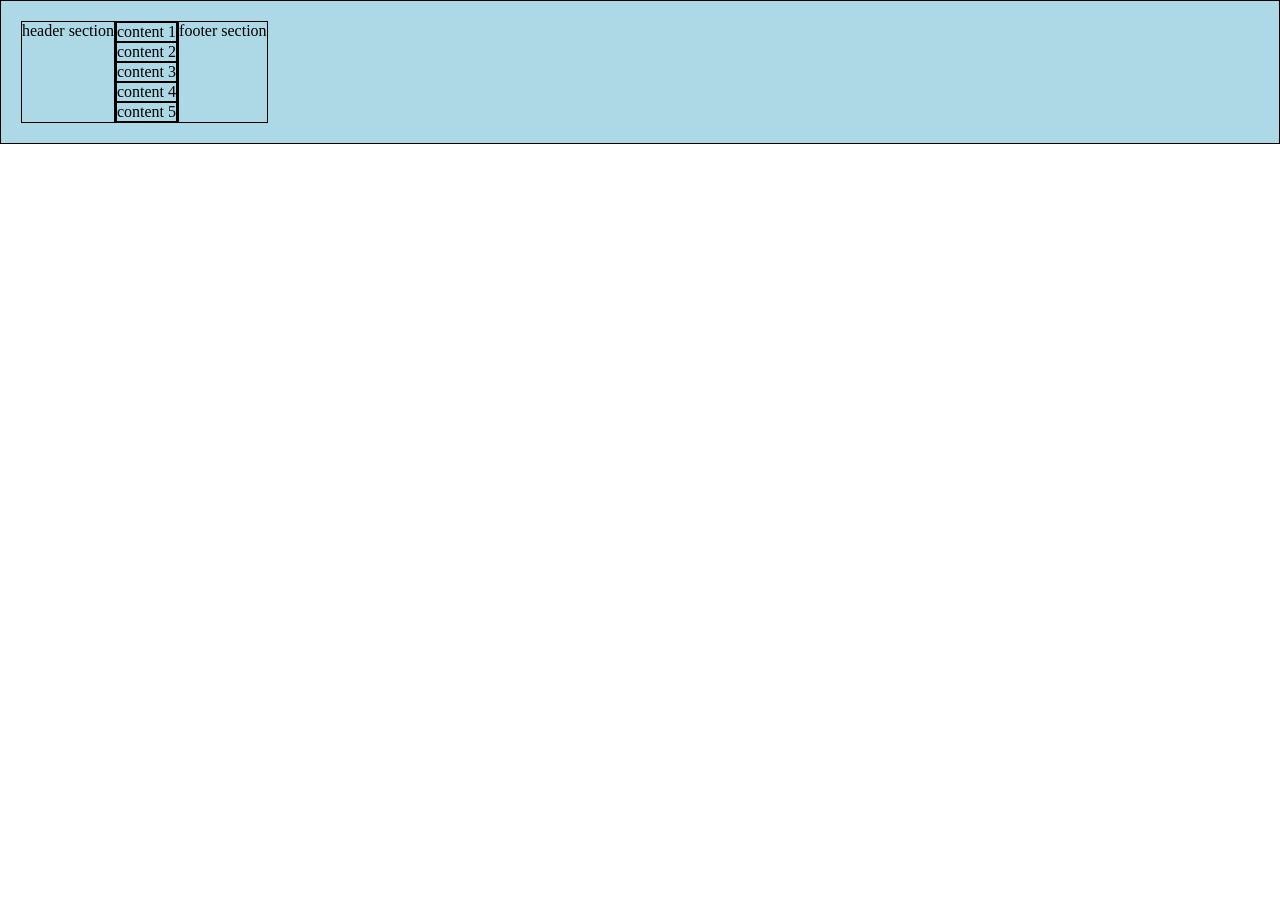
<file: indeex.html>
<!DOCTYPE html>
<html lang="en">
<head>
    <meta charset="UTF-8">
    <meta name="viewport" content="width=device-width, initial-scale=1.0">
    <title>First Page</title>

    <link rel="stylesheet" href="style.css">
</head>
<body>
    <div class="parent" name = "alla" id = "a1">
        <div class="header" > header section</div>
        <div class="content">
            <div class="content1">content 1</div>
                        <div class="content2">content 2</div>
            <div class="content3">content 3</div>
            <div class="content4">content 4</div>
                        <div class="content5">content 5</div>


        </div>
        <div class="footer"> footer section</div>
    </div>
    
</body>
</html>
</file>
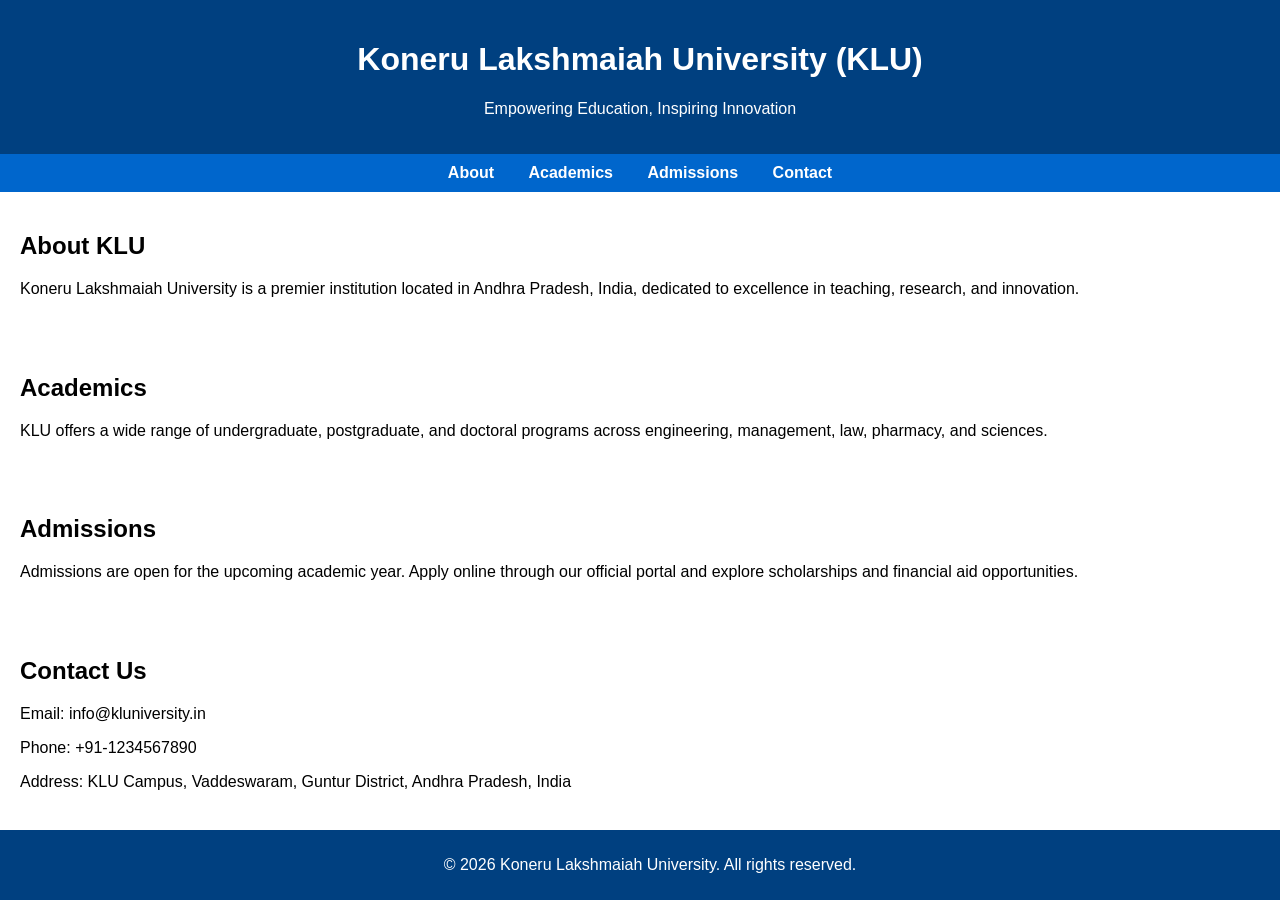
<file: ohh.html>
<!DOCTYPE html>
<html lang="en">
<head>
    <meta charset="UTF-8">
    <meta name="viewport" content="width=device-width, initial-scale=1.0">
    <title>KLU University</title>
    <style>
        body {
            font-family: Arial, sans-serif;
            margin: 0;
            padding: 0;
        }
        header {
            background-color: #004080;
            color: white;
            padding: 20px;
            text-align: center;
        }
        nav {
            background-color: #0066cc;
            padding: 10px;
            text-align: center;
        }
        nav a {
            color: white;
            margin: 0 15px;
            text-decoration: none;
            font-weight: bold;
        }
        nav a:hover {
            text-decoration: underline;
        }
        section {
            padding: 20px;
        }
        footer {
            background-color: #004080;
            color: white;
            text-align: center;
            padding: 10px;
            position: fixed;
            bottom: 0;
            width: 100%;
        }
    </style>
</head>
<body>

    <header>
        <h1>Koneru Lakshmaiah University (KLU)</h1>
        <p>Empowering Education, Inspiring Innovation</p>
    </header>

    <nav>
        <a href="#about">About</a>
        <a href="#academics">Academics</a>
        <a href="#admissions">Admissions</a>
        <a href="#contact">Contact</a>
    </nav>

    <section id="about">
        <h2>About KLU</h2>
        <p>Koneru Lakshmaiah University is a premier institution located in Andhra Pradesh, India, 
        dedicated to excellence in teaching, research, and innovation.</p>
    </section>

    <section id="academics">
        <h2>Academics</h2>
        <p>KLU offers a wide range of undergraduate, postgraduate, and doctoral programs across 
        engineering, management, law, pharmacy, and sciences.</p>
    </section>

    <section id="admissions">
        <h2>Admissions</h2>
        <p>Admissions are open for the upcoming academic year. Apply online through our official portal 
        and explore scholarships and financial aid opportunities.</p>
    </section>

    <section id="contact">
        <h2>Contact Us</h2>
        <p>Email: info@kluniversity.in</p>
        <p>Phone: +91-1234567890</p>
        <p>Address: KLU Campus, Vaddeswaram, Guntur District, Andhra Pradesh, India</p>
    </section>

    <footer>
        <p>&copy; 2026 Koneru Lakshmaiah University. All rights reserved.</p>
    </footer>

</body>
</html>
</file>
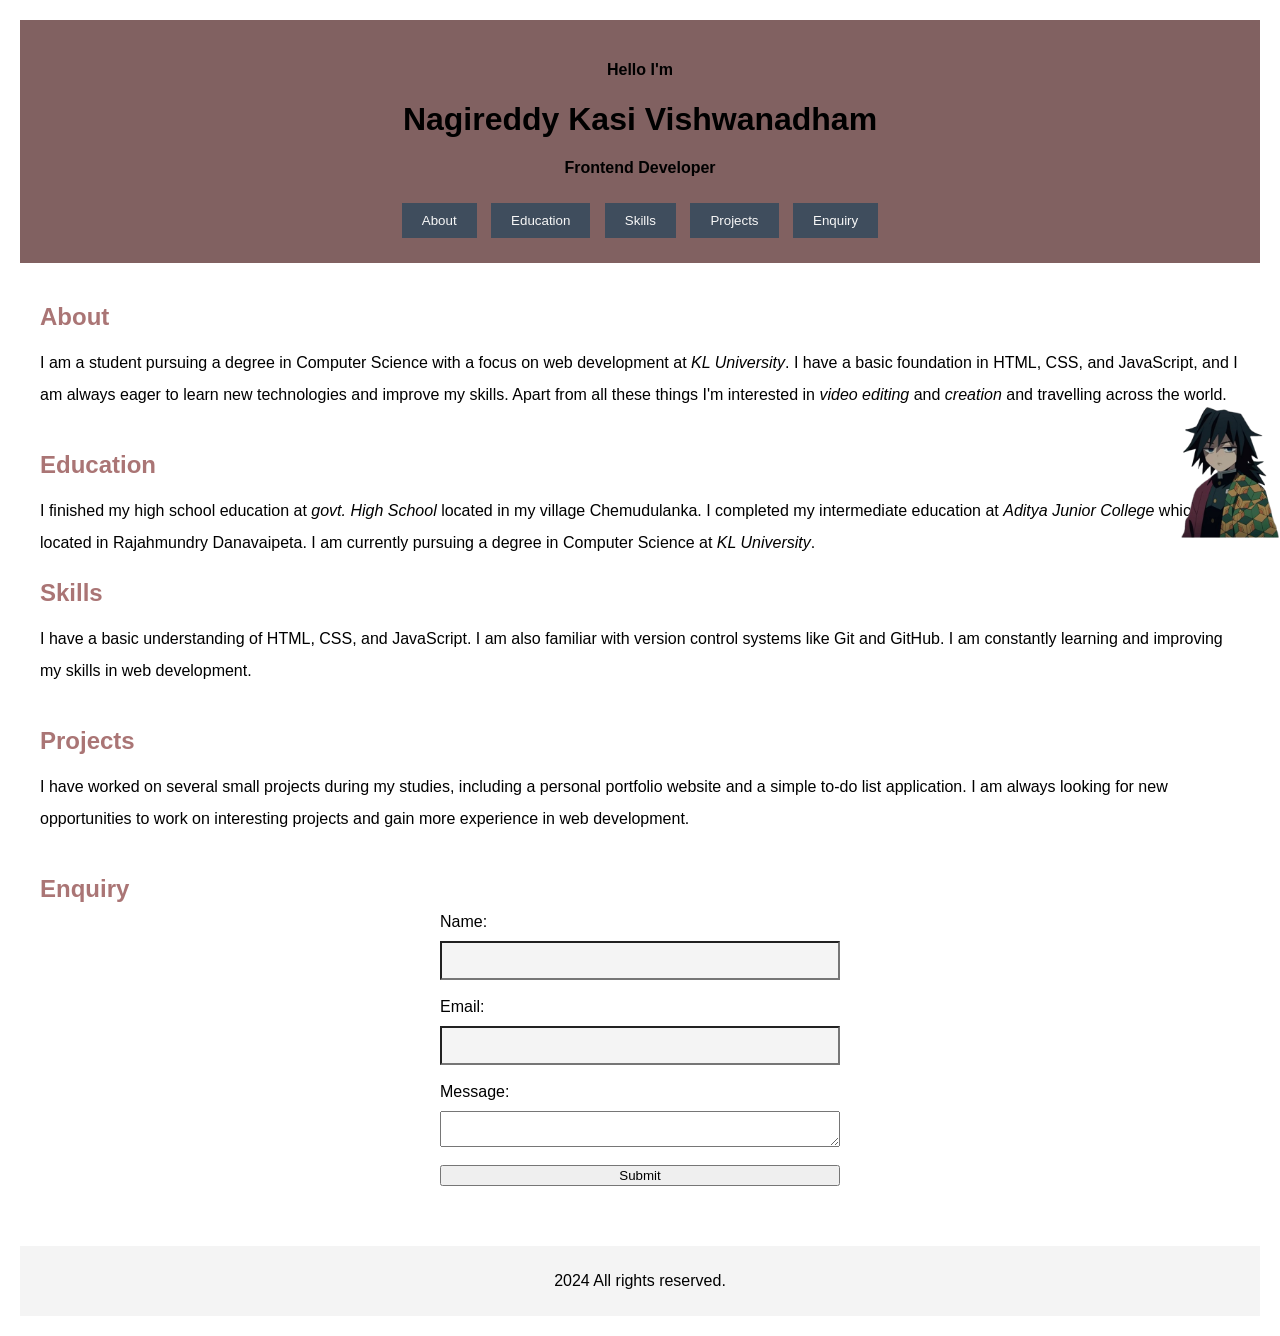
<file: portfolio copy.html>
<!DOCTYPE html>
<html lang="en">
<head>
    <meta charset="UTF-8">
    <meta name="viewport" content="width=device-width, initial-scale=1.0">
    <title>MY PORTFOLIO</title>
    <style>
        body {
            font-family: 'Segoe UI', Tahoma, Geneva, Verdana, sans-serif, sans-serif;
            margin: 10px;
            padding: 10px;
        }

        header {
            background-color: #816161;
            padding: 20px;
            text-align: center;
        }

        header h1 {
            margin: 10px 0;
        }

        header button {
            margin: 5px;
            padding: 10px 20px;
            background-color: #3f4d5d;
            color: rgb(169, 142, 142);
            border: none;
            cursor: pointer;
        }

        header button a {
            color: rgb(247, 247, 247);
            text-decoration: none;
        }
        

        main {
            padding: 20px;
        }

        section {
            margin-bottom: 40px;
        }
        section h2 {
            color: #aa7575;
            margin-bottom: 10px;
        }
        section p {
            line-height: 2;
        }
        section form {
            display: flex;
            flex-direction: column;
            max-width: 400px;
            margin: 0 auto;
        }
        section form label {
            margin-bottom: 10px;

        }
        section form input,

        footer {
            background-color: #f4f4f4;
            text-align: center;
            padding: 10px 0;
        }
        img{
            position: absolute;
            left: 925px;
            right: 50px;
            bottom: 153px;
           margin: 200px;
        
        }
        
        img:hover {
            transform: scale(1.1);
            transition: transform 0.3s ease;
        }
    </style>
</head>
<body>
    <header> 
         <img src="giyu.png" alt="Profile Picture" width="210" height="150">
        <h4>Hello I'm </h4>
        <h1>Nagireddy Kasi Vishwanadham </h1>
        <h4>Frontend Developer</h4>
       <button><a href="#about" >About</a></button>
       <button><a href="#Education" >Education</a></button>
        <button><a href="#Skills" >Skills</a></button>
        <button><a href="#Projects" >Projects</a></button>
        <button><a href="#Enquiry" >Enquiry</a></button> 
         
    </header>

    <main>
        <section id ="about">
            <h2>About</h2>
            <p>I am a student pursuing a degree in Computer Science with a focus on web development at <em>KL University</em>. I have a basic foundation in HTML, CSS, and JavaScript, and I am always eager to learn new technologies and improve my skills. Apart from all these things I'm interested in <em>video editing </em> and <em> creation </em> and travelling across the world.</p>

        </section>

        <section id = "Education">
        <h2>Education</h2>
        <p>I finished my high school education at <em>govt. High School </em> located in my village Chemudulanka. I completed my intermediate education at <em>Aditya Junior College</em> which is located in Rajahmundry Danavaipeta. I am currently pursuing a degree in Computer Science at <em>KL University</em>.</p>

        <section id = "Skills">
            <h2>Skills</h2>
            <p>I have a basic understanding of HTML, CSS, and JavaScript. I am also familiar with version control systems like Git and GitHub. I am constantly learning and improving my skills in web development.</p>



        </section>

        <section id = "Projects">
            <h2>Projects</h2>
            <p>I have worked on several small projects during my studies, including a personal portfolio website and a simple to-do list application. I am always looking for new opportunities to work on interesting projects and gain more experience in web development.</p>



        </section>
         <section id = "Enquiry">
            <h2>Enquiry</h2>
            <form >
                <label for="name">Name:</label>
                <input type="text" id="name" name="name" required> <br>
                <label for="email">Email:</label>
                <input type="email" id="email" name="email" required> <br>
                <label for="message">Message:</label>
                <textarea id="message" name="message" required></textarea> <br>
                <button type="submit">Submit</button>
            </form>
        </section>
    </main>

    <footer>
        <p> 2024 All rights reserved.</p>

    </footer>

</body>
</html>
</file>
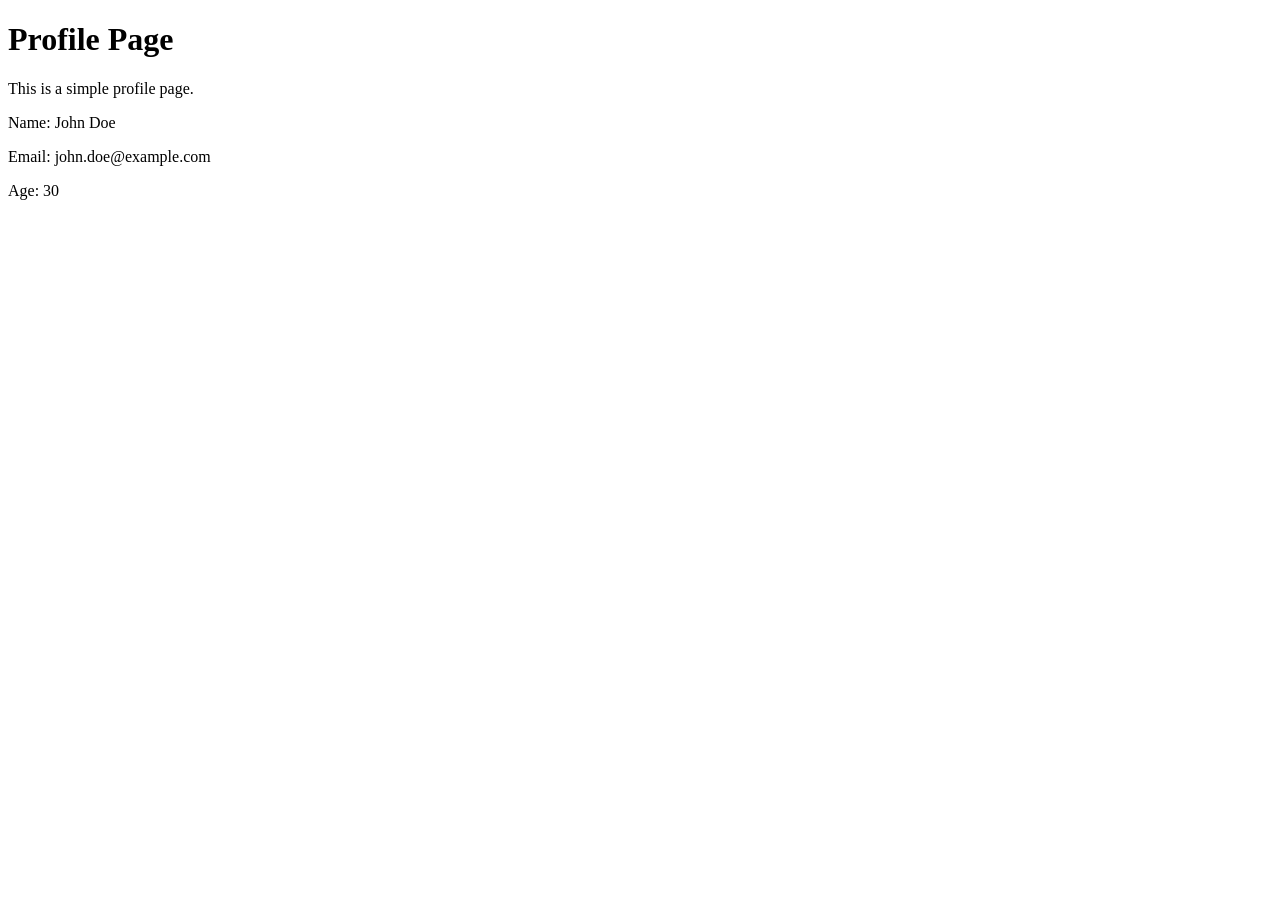
<file: profile.html>
<!DOCTYPE html>
<html lang="en">
<head>
    <meta charset="UTF-8">
    <meta name="viewport" content="width=device-width, initial-scale=1.0">
    <title>Document</title>
</head>
<body>
    <h1>Profile Page</h1>
    <p>This is a simple profile page.</p>
    <p>Name: John Doe</p>
    <p>Email: john.doe@example.com</p>
    <p>Age: 30</p>
</body>
</html>
</file>
<file: style.css>
* { 
    margin: 0; 
    padding: 0;
    box-sizing: border-box; 
}
div { 
    border: 1px solid black;
}

.parent {
    display: flex;
    background-color: lightblue;
}


.parent{
    flex: 1;
    padding: 20px;
    text-align: center;
    border-right: 1px solid black;
}
</file>
